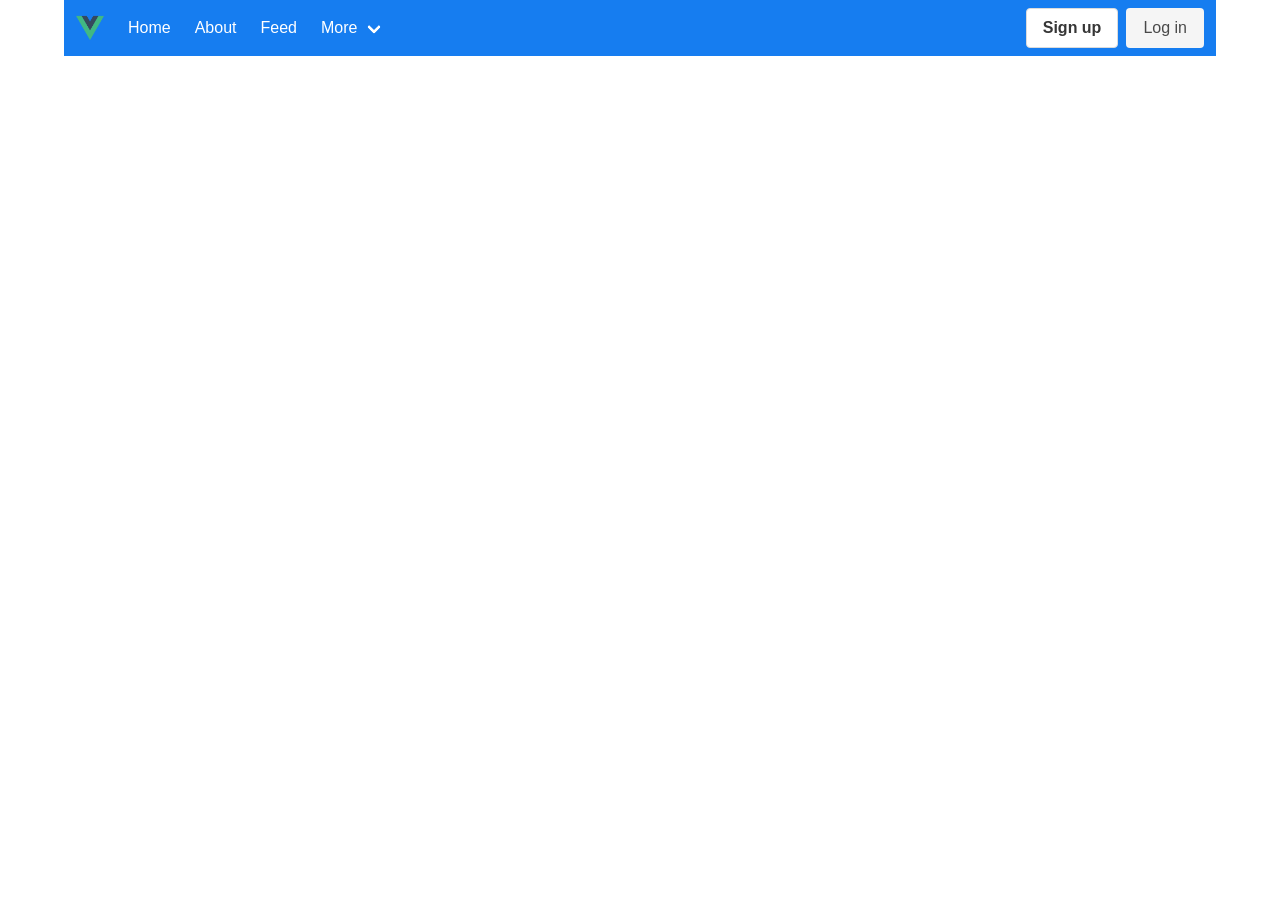
<file: 2020Fall/docs/index.html>
<!DOCTYPE html><html lang=en><head><meta charset=utf-8><meta http-equiv=X-UA-Compatible content="IE=edge"><meta name=viewport content="width=device-width,initial-scale=1"><link rel=icon href=favicon.ico><title>client</title><link href=css/about.f6752d67.css rel=prefetch><link href=js/about.40543f92.js rel=prefetch><link href=css/app.8d6a6746.css rel=preload as=style><link href=css/chunk-vendors.01ab9f89.css rel=preload as=style><link href=js/app.cc6125dd.js rel=preload as=script><link href=js/chunk-vendors.820120b7.js rel=preload as=script><link href=css/chunk-vendors.01ab9f89.css rel=stylesheet><link href=css/app.8d6a6746.css rel=stylesheet></head><body class=has-navbar-fixed-top><noscript><strong>We're sorry but client doesn't work properly without JavaScript enabled. Please enable it to continue.</strong></noscript><div id=app></div><script src=js/chunk-vendors.820120b7.js></script><script src=js/app.cc6125dd.js></script></body></html>
</file>
